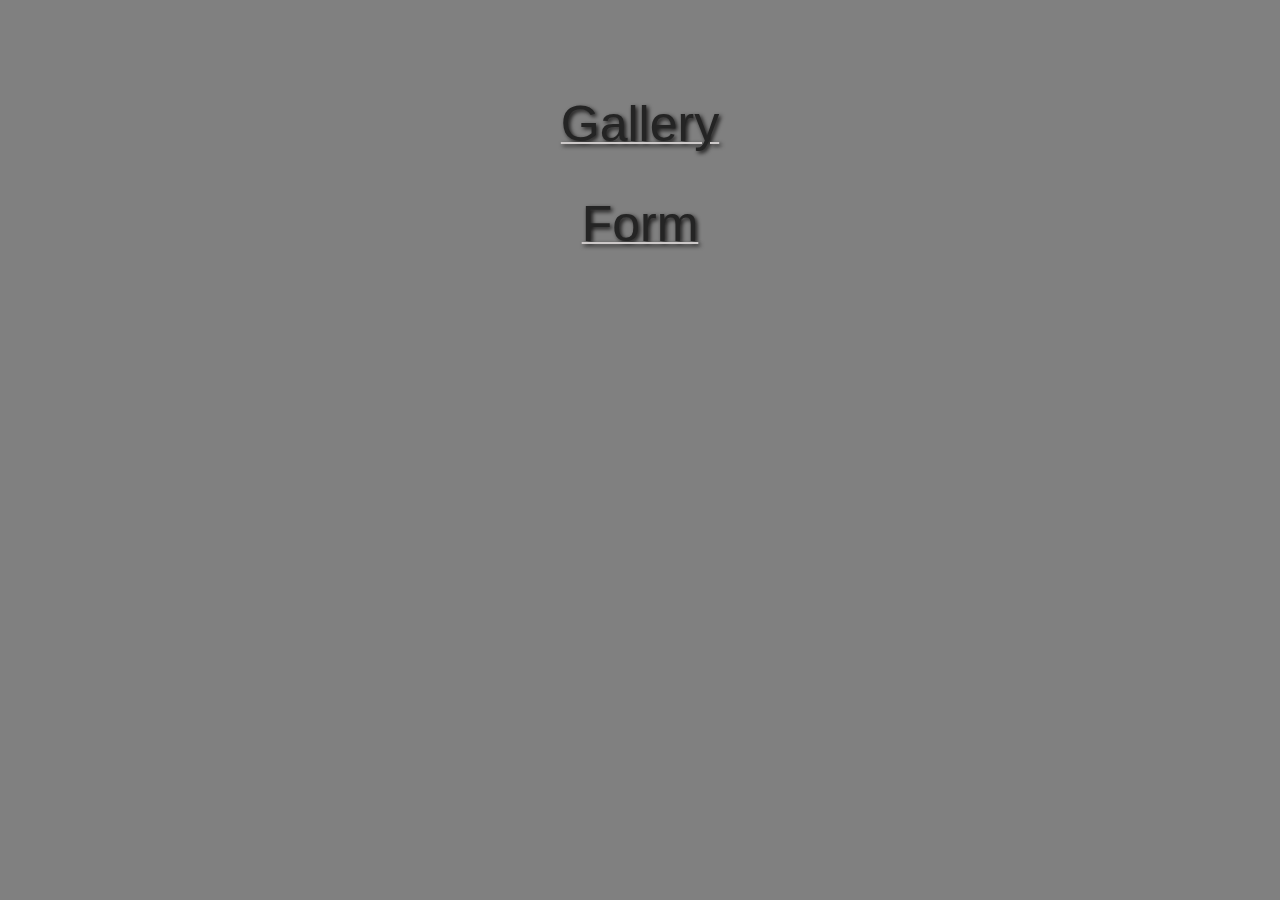
<file: src/index.html>
<!DOCTYPE html>
<html lang="en">
  <head>
    <meta charset="UTF-8" />
    <link rel="icon" type="image/svg+xml" href="/favicon.svg" />
    <meta name="viewport" content="width=device-width, initial-scale=1.0" />
    <title> Goit-js-hw-09</title>
    <link rel="stylesheet" href="./css/styles.css" />
  </head>
  <body>
    <ul class="list">
      <li class="list-item">
        <a class="list-link" href="./1-gallery.html">Gallery</a>
      </li>
      <li class="list-item">
        <a class="list-link" href="./2-form.html">Form</a>
      </li>
    </ul>
  </body>
</html>
</file>
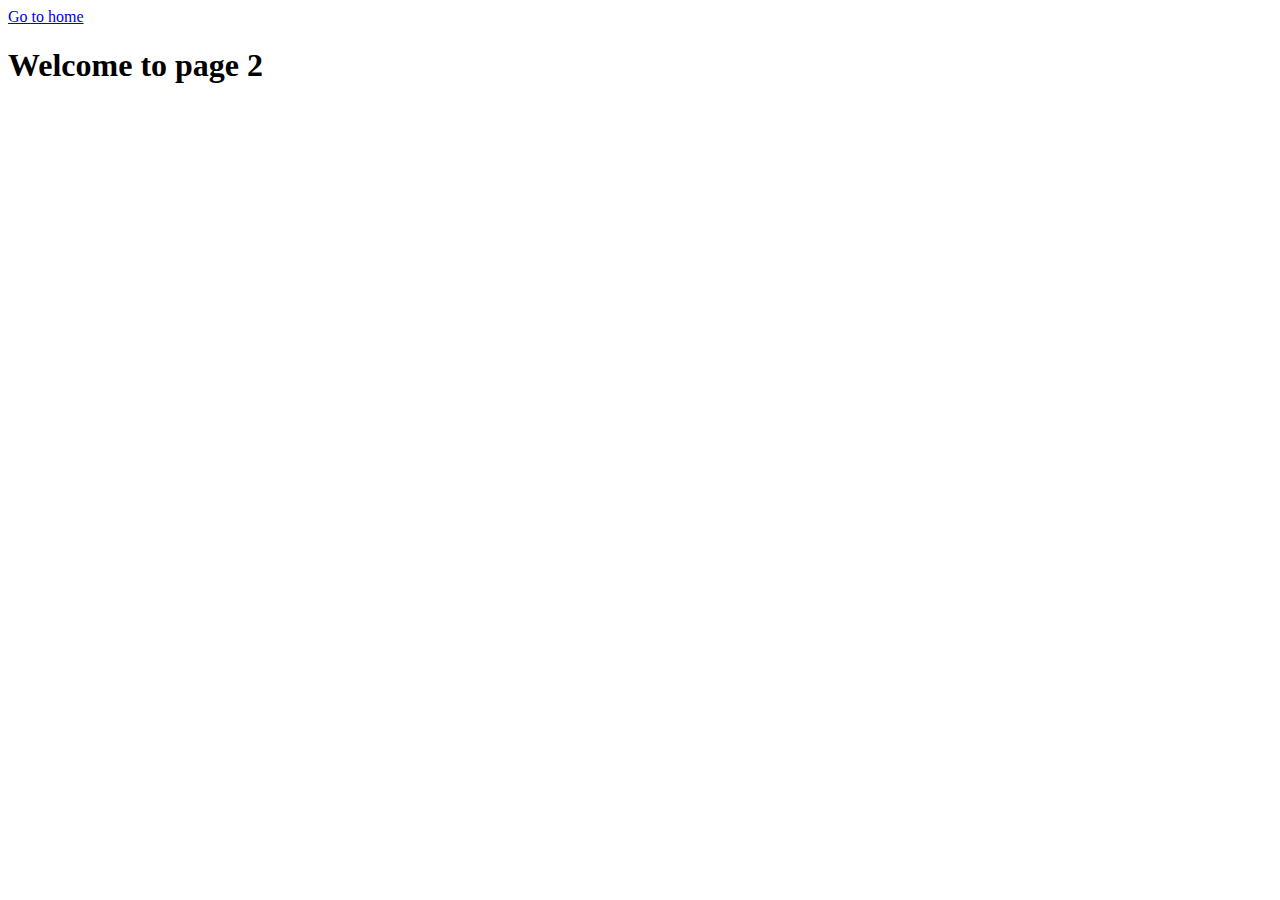
<file: page-2.html>
<!DOCTYPE html>
<html lang="en">
  <head>
    <meta charset="UTF-8" />
    <meta http-equiv="X-UA-Compatible" content="IE=edge" />
    <meta name="viewport" content="width=device-width, initial-scale=1.0" />
    <title>Page 2</title>
  </head>
  <body>
    <section>
      <a href="./index.html">Go to home</a>
      <h1>Welcome to page 2</h1>
    </section>
  </body>
</html>
</file>
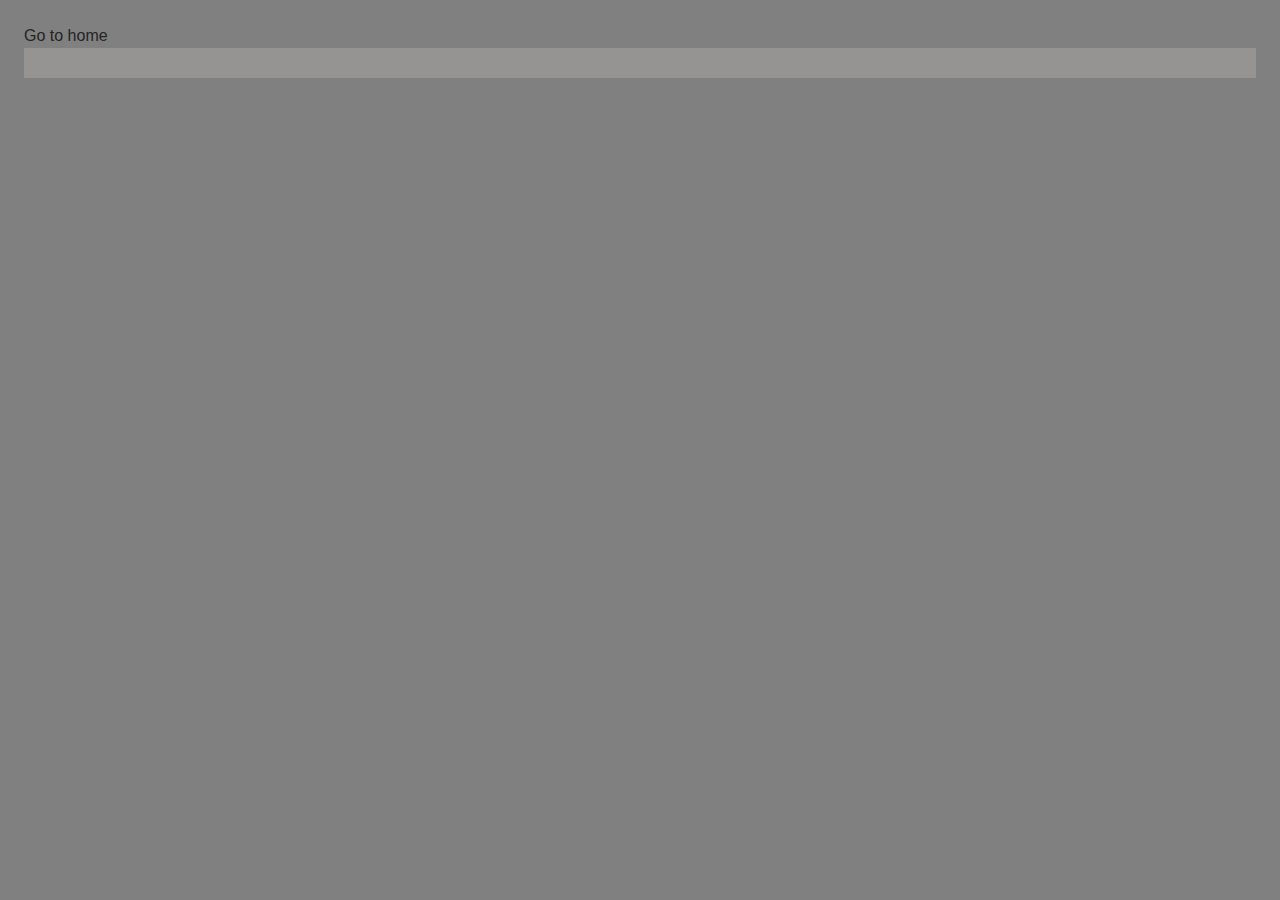
<file: src/1-gallery.html>
<!DOCTYPE html>
<html lang="en">
  <head>
    <meta charset="UTF-8" />
    <meta http-equiv="X-UA-Compatible" content="IE=edge" />
    <meta name="viewport" content="width=device-width, initial-scale=1.0" />
    <link rel="stylesheet" href="./css/styles.css" />
    <title>Page 2</title>
  </head>
  <body>
    <section>
      <a href="./index.html">Go to home</a>
      <h1></h1>
    </section>
    <ul class="gallery"></ul>
    <script src="./js/1-gallery.js" type="module"></script>
  </body>
</html>
</file>
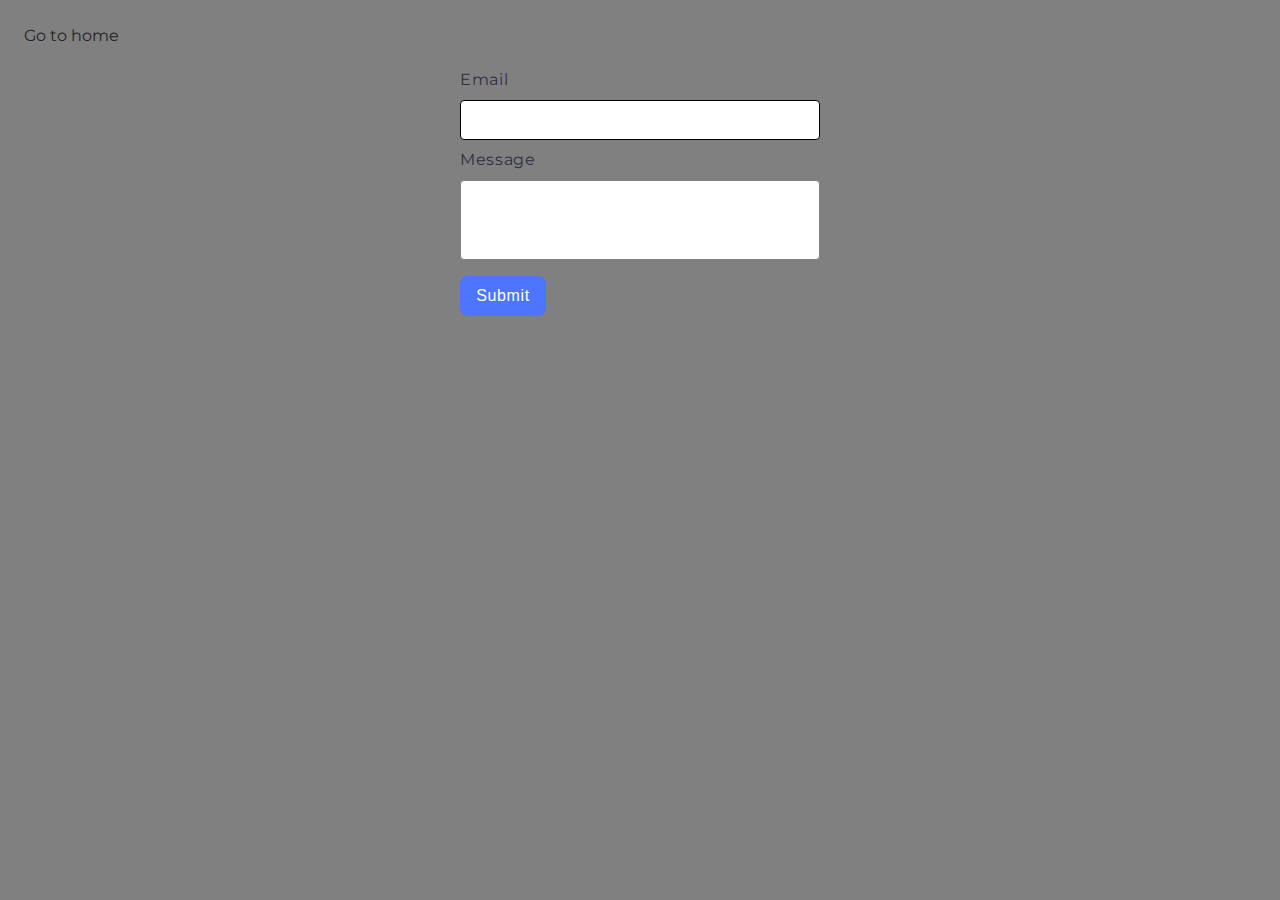
<file: src/2-form.html>
<!DOCTYPE html>
<html lang="en">
  <head>
    <meta charset="UTF-8" />
    <meta http-equiv="X-UA-Compatible" content="IE=edge" />
    <meta name="viewport" content="width=device-width, initial-scale=1.0" />
    <link rel="stylesheet" href="./css/styles.css" />
    <title>Page 3</title>
  </head>
  <body>
    <section>
      <a href="./index.html">Go to home</a>
      <h1></h1>
    </section>
    <form class="feedback-form" autocomplete="off">
      <label>
        Email
        <input type="email" name="email" autofocus />
      </label>
      <label>
        Message
        <textarea name="message" rows="8"></textarea>
      </label>
      <button type="submit">Submit</button>
    </form>

    <script src="./js/2-form.js" type="module"></script>
  </body>
</html>
</file>
<file: src/css/styles.css>
/**
  |============================
  | include css partials with
  | default @import url()
  |============================
*/
@import url('./reset.css');
@import url('./vite-promo.css');
@import url('./header.css');

:root {
  font-family: 'Montserrat', Inter, Avenir, Helvetica, Arial, sans-serif;
  font-size: 16px;
  line-height: 24px;
  font-weight: 400;

  color: #242424;
  /* background-color: rgba(255, 255, 255, 0.87); */

  font-synthesis: none;
  text-rendering: optimizeLegibility;
  -webkit-font-smoothing: antialiased;
  -moz-osx-font-smoothing: grayscale;
  -webkit-text-size-adjust: 100%;
}

/* {
  box-sizing: border-box;
}*/


  body {
    max-width: 1440px;
    margin: 0 auto;
    padding: 24px;
    background-color: #808080;

  }


.list {
  text-align: center;
  line-height: 2;
  padding-top: 50px;
  font-size: 50px;
}

.list-link {
  text-shadow: 2px 2px 4px rgb(18, 17, 17);
  text-decoration: underline;
  text-decoration-color: #cdc9c9;
  text-decoration-thickness: 2px;
}

.list-item:hover {
  transform: scale(1.04);
}

.list-link:hover {
  text-shadow: 4px 4px 4px rgb(18, 17, 17);
  transition-duration: 100ms;
}

/* ------------ GALLERY ------------ */

*{
  box-sizing: border-box;
}

.gallery {
  display: flex;
  flex-wrap: wrap;
  justify-content: center;
  gap: 24px;
  background-color: #969393;
  padding-top: 15px;
  padding-bottom: 15px;
}

.gallery-item {
  width: ((100% - 48px) / 3);
}

.basicLightbox {
  background-color: rgb(163, 163, 163);
}

.gallery-item:hover {
  transform: scale(1.01);
}

/* ------------ FORM ------------ */

.feedback-form {
  display: flex;
  flex-direction: column;
  flex-wrap: wrap;
  justify-content: center;
  align-content: center;
  gap: 8px;
  margin-top: 20px;
}

.feedback-form label {
  display: flex;
  flex-direction: column;
  font-weight: 400;
  font-size: 16px;
  letter-spacing: 0.04em;
  color: #2e2f42;
}

.feedback-form label input,
.feedback-form label textarea {
  border: 1px solid #808080;
  border-radius: 4px;
  width: 360px;

  margin-top: 8px;
  padding-top: 8px;
  padding-bottom: 8px;
  padding-left: 16px;

  font-weight: 400;
  font-size: 16px;
  letter-spacing: 0.04em;
  color: #2e2f42;
}

.feedback-form label input {
  height: 40px;
}

.feedback-form label textarea {
  resize: none;
  max-height: 80px;
}

.feedback-form label input:hover,
.feedback-form label input:focus,
.feedback-form label textarea:hover,
.feedback-form label textarea:focus {
  border-color: #000;
  outline: none;
}

.feedback-form button {
  width: 86px;
  height: 40px;
  border: none;
  border-radius: 8px;
  padding: 8px 16px;
  background: #4e75ff;
  font-weight: 500;
  font-size: 16px;
  letter-spacing: 0.04em;
  color: #fff;
  margin-top: 8px;
  transition: background-color 300ms linear;
}

.feedback-form button:hover {
  background-color: #6c8cff;
}


/*.to-home-link {
  display: inline-block;
  border: 2px dotted #fff;
  padding: 5px;
  text-shadow: 1px 1px 2px white;
  transition: transform 0.3s ease;
}

.to-home-link:hover {
  transform: scale(1.04);
  text-shadow: 2px 2px 3px white;
  transition-duration: 100ms;
}*/
/*.sl-wrapper {
  background-color: rgba(46, 47, 66, 0.8);
}

.sl-wrapper.simple-lightbox .sl-close {
  color: #fff;
  font-family: 'Montserrat', sans-serif;
}

.sl-wrapper.simple-lightbox .sl-counter {
  color: #fff;
  font-family: 'Montserrat', sans-serif;
  font-weight: 400;
  font-size: 16px;
  line-height: 1.5;
  letter-spacing: 0.04em;
}

.sl-wrapper.simple-lightbox .sl-navigation button {
  color: #fff;
  font-family: 'Montserrat', sans-serif;
}*/
</file>
